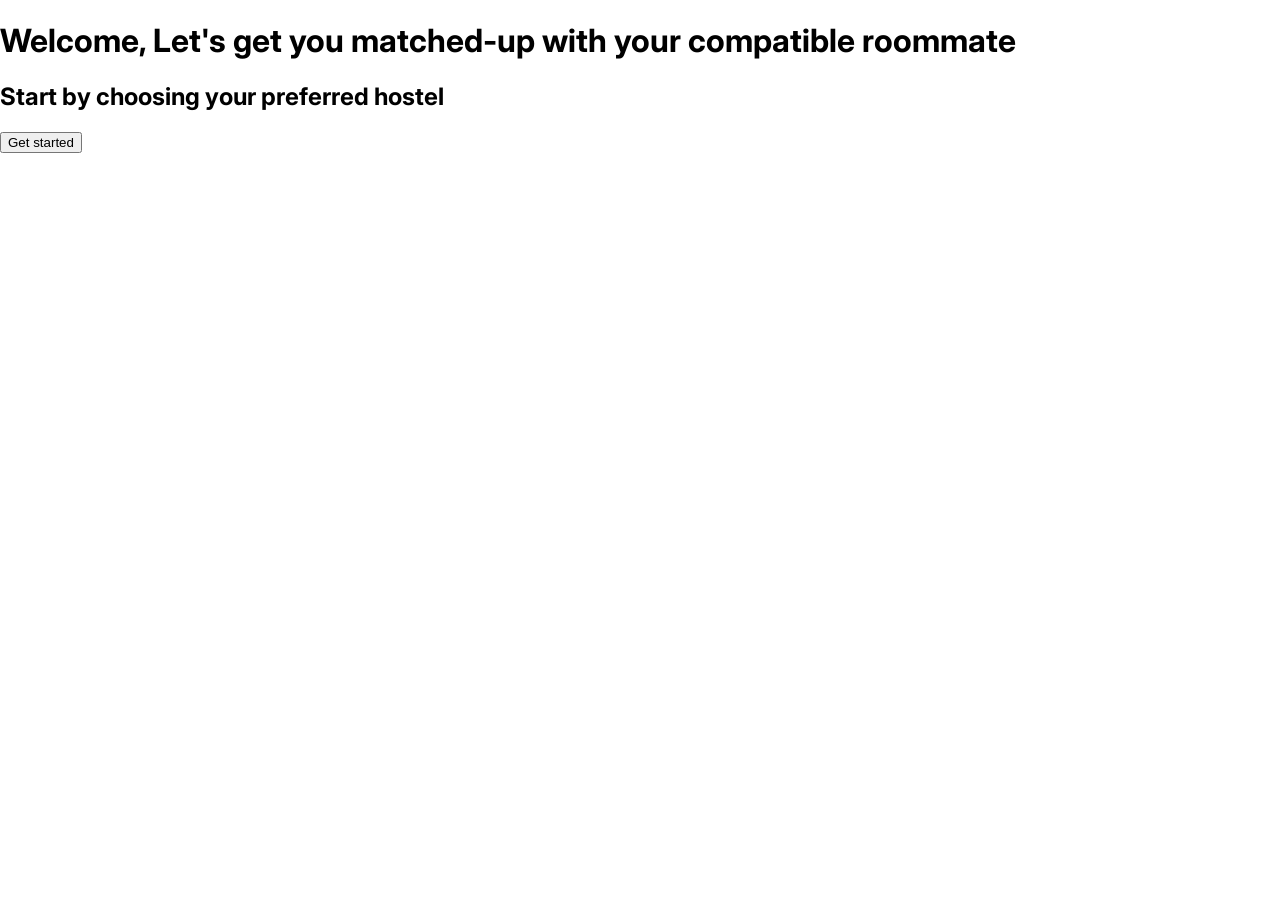
<file: frontend/html-php/index.html>
<!DOCTYPE html>
<html lang="en">
<head>
  <meta charset="UTF-8">
  <meta name="viewport" content="width=device-width, initial-scale=1.0">
  <link rel="stylesheet" href="../styles/style.css">
  <title>Roommate Matching</title>
</head>
<body>
  <h1>Welcome, Let's get you matched-up with your compatible roommate</h2>
  <h2>Start by choosing your preferred hostel</h1>
  <a href="user/signup.html"><button>Get started</button></a>
  </body>
</html>
</file>
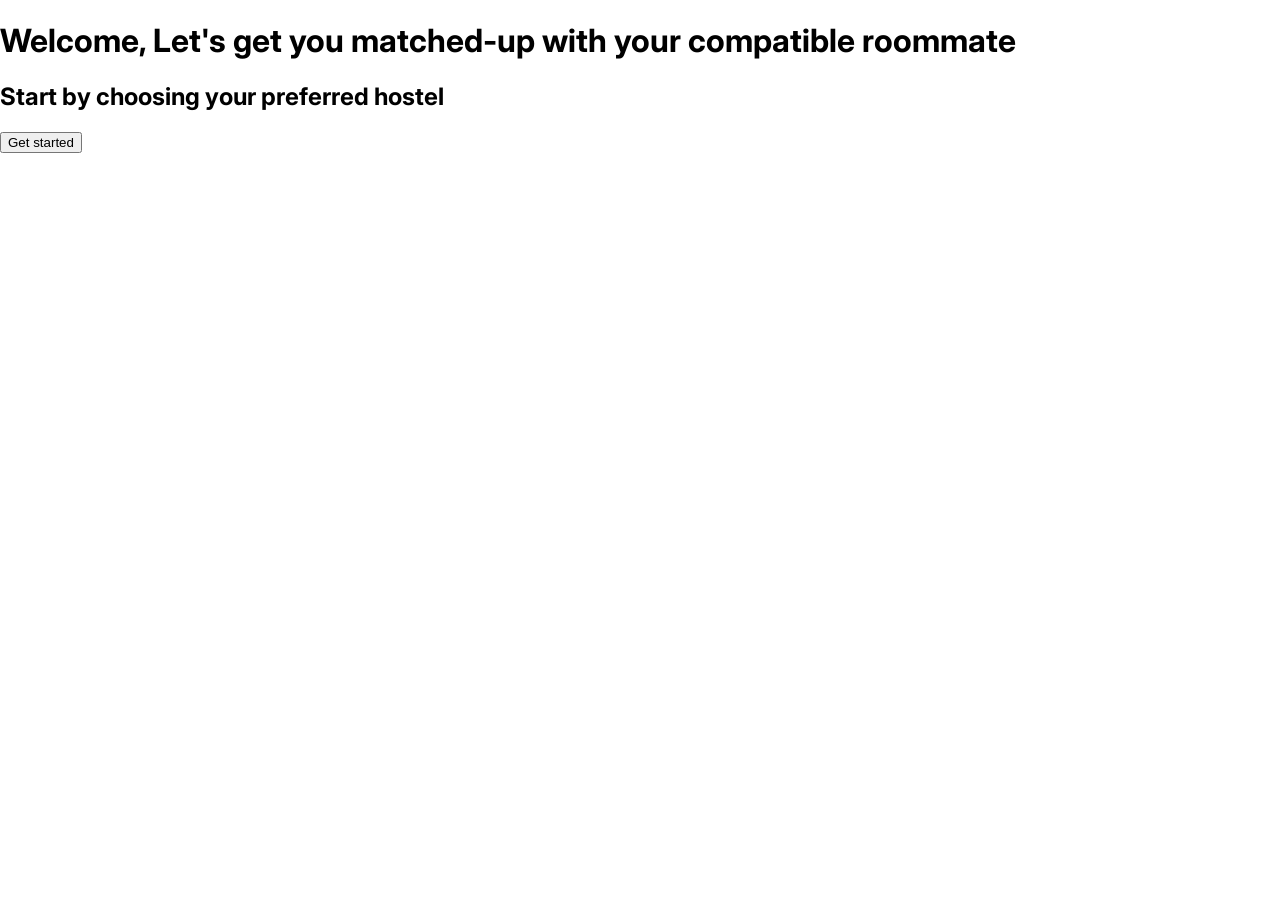
<file: frontend/html/index.html>
<!DOCTYPE html>
<html lang="en">
<head>
  <meta charset="UTF-8">
  <meta name="viewport" content="width=device-width, initial-scale=1.0">
  <link rel="stylesheet" href="../styles/style.css">
  <title>Roommate Matching</title>
</head>
<body>
  <h1>Welcome, Let's get you matched-up with your compatible roommate</h2>
  <h2>Start by choosing your preferred hostel</h1>
  <a href="hostel.html"><button>Get started</button></a>
  </body>
</html>
</file>
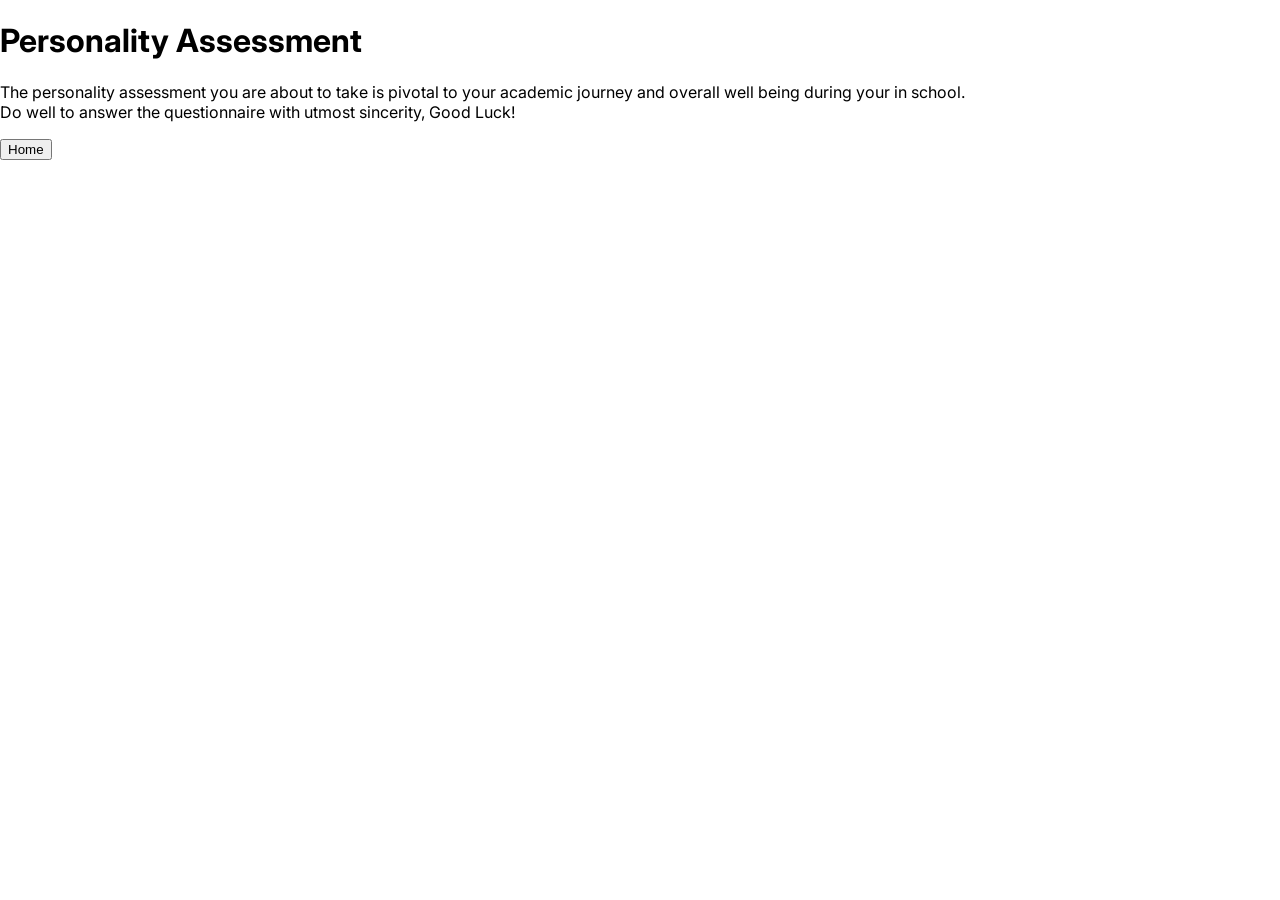
<file: frontend/html-php/assessment.html>
<!DOCTYPE html>
<html lang="en">
<head>
  <meta charset="UTF-8">
  <meta name="viewport" content="width=device-width, initial-scale=1.0">
  <link rel="stylesheet" href="../styles/style.css">
  <title>Personality Assessment</title>
</head>
<body>
  <h1>Personality Assessment</h1>
  <p>The personality assessment you are about to take is pivotal to your academic journey and overall well being during your in school. <br> Do well to answer the questionnaire with utmost sincerity, Good Luck!<p>
  </body>
  <a href="dashboard.html"><button>Home</button></a>
</html>
</file>
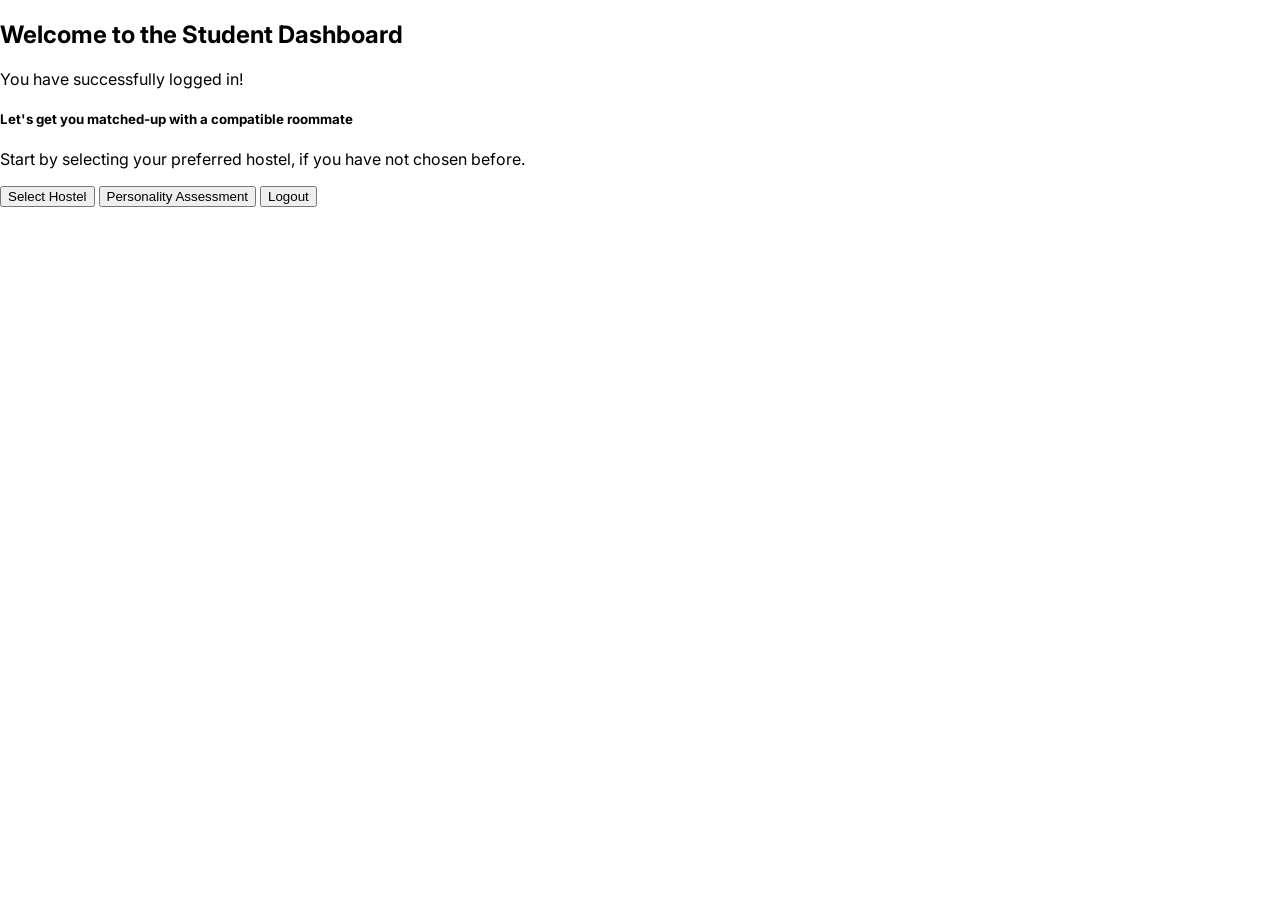
<file: frontend/html-php/dashboard.html>
<!DOCTYPE html>
<html lang="en">
<head>
    <meta charset="UTF-8">
    <meta name="viewport" content="width=device-width, initial-scale=1.0">
    <link rel="stylesheet" href="../styles/style.css">
    <title>Student Dashboard</title>
</head>
<body>
    <h2>Welcome to the Student Dashboard</h2>
    <p>You have successfully logged in!</p>
    <h5>Let's get you matched-up with a compatible roommate</h5>
    <p>Start by selecting your preferred hostel, if you have not chosen before.</p>
    <a href="hostel.php"><button>Select Hostel</button></a>
    <a href="assessment.html"><button>Personality Assessment</button></a>
    <a href="logout.php"><button>Logout</button></a>
</body>
</html>
</file>
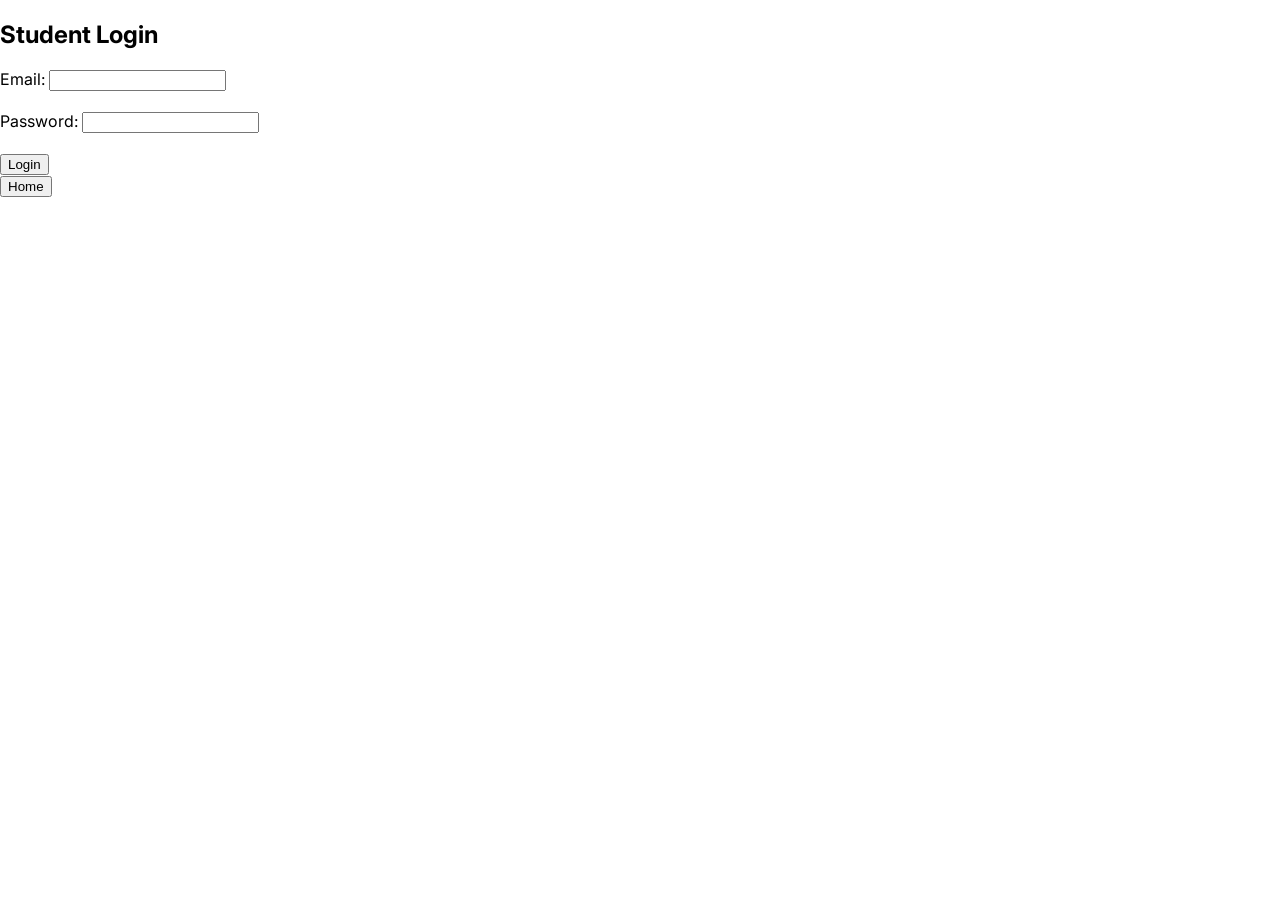
<file: frontend/html-php/login.html>
<!DOCTYPE html>
<html lang="en">
<head>
    <meta charset="UTF-8">
    <meta name="viewport" content="width=device-width, initial-scale=1.0">
    <link rel="stylesheet" href="../styles/style.css">
    <title>Student Login</title>
    <script>
        function validateLogin() {
            const email = document.getElementById('email').value;
            const password = document.getElementById('password').value;

            if (email === "" || password === "") {
                alert("Email and Password are required.");
                return false;
            }
            return true;
        }
    </script>
</head>
<body>
    <h2>Student Login</h2>
    <form action="../../backend/authentication/login.php" method="POST" onsubmit="return validateLogin()">
        <label for="email">Email:</label>
        <input type="email" id="email" name="email" required><br><br>

        <label for="password">Password:</label>
        <input type="password" id="password" name="password" required><br><br>

        <button type="submit">Login</button>
    </form>
    <a href="index.html"><button>Home</button></a>
</body>
</html>
</file>
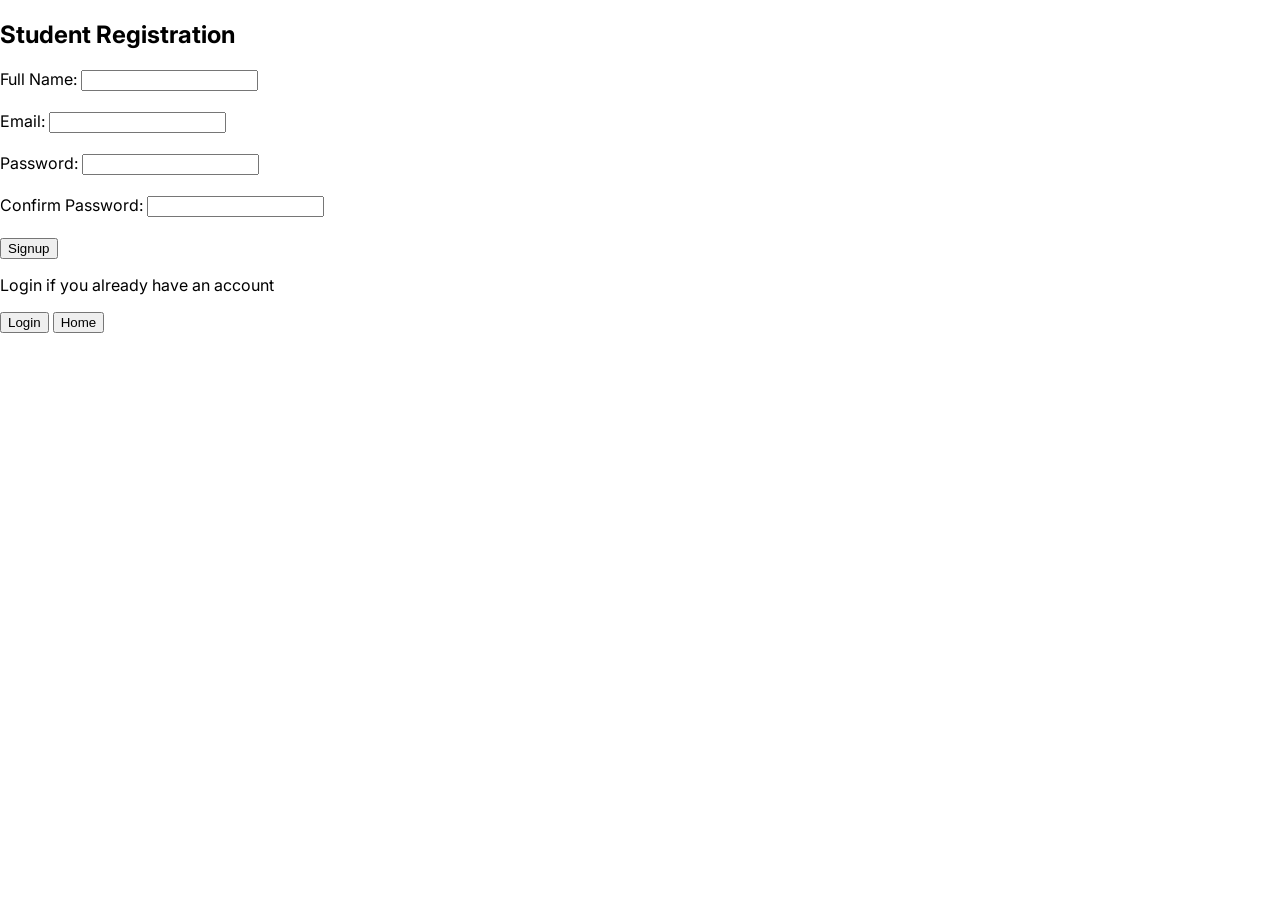
<file: frontend/html-php/signup.html>
<!DOCTYPE html>
<html lang="en">
<head>
    <meta charset="UTF-8">
    <meta name="viewport" content="width=device-width, initial-scale=1.0">
    <link rel="stylesheet" href="../styles/style.css">
    <title>Student Registration</title>
    <script>
        function validateForm() {
            const password = document.getElementById('password').value;
            const confirmPassword = document.getElementById('confirm_password').value;

            if (password !== confirmPassword) {
                alert("Passwords do not match.");
                return false;
            }
            return true;
        }
    </script>
</head>
<body>
    <h2>Student Registration</h2>
    <form action="../../backend/authentication/signup.php" method="POST" onsubmit="return validateForm()">
        <label for="name">Full Name:</label>
        <input type="text" id="name" name="name" required><br><br>

        <label for="email">Email:</label>
        <input type="email" id="email" name="email" required><br><br>

        <label for="password">Password:</label>
        <input type="password" id="password" name="password" required><br><br>

        <label for="confirm_password">Confirm Password:</label>
        <input type="password" id="confirm_password" name="confirm_password" required><br><br>

        <button type="submit">Signup</button>
    </form>
    <p>Login if you already have an account</p>
    <a href="login.html"><button>Login</button></a>
    <a href="index.html"><button>Home</button></a>
</body>
</html>
</file>
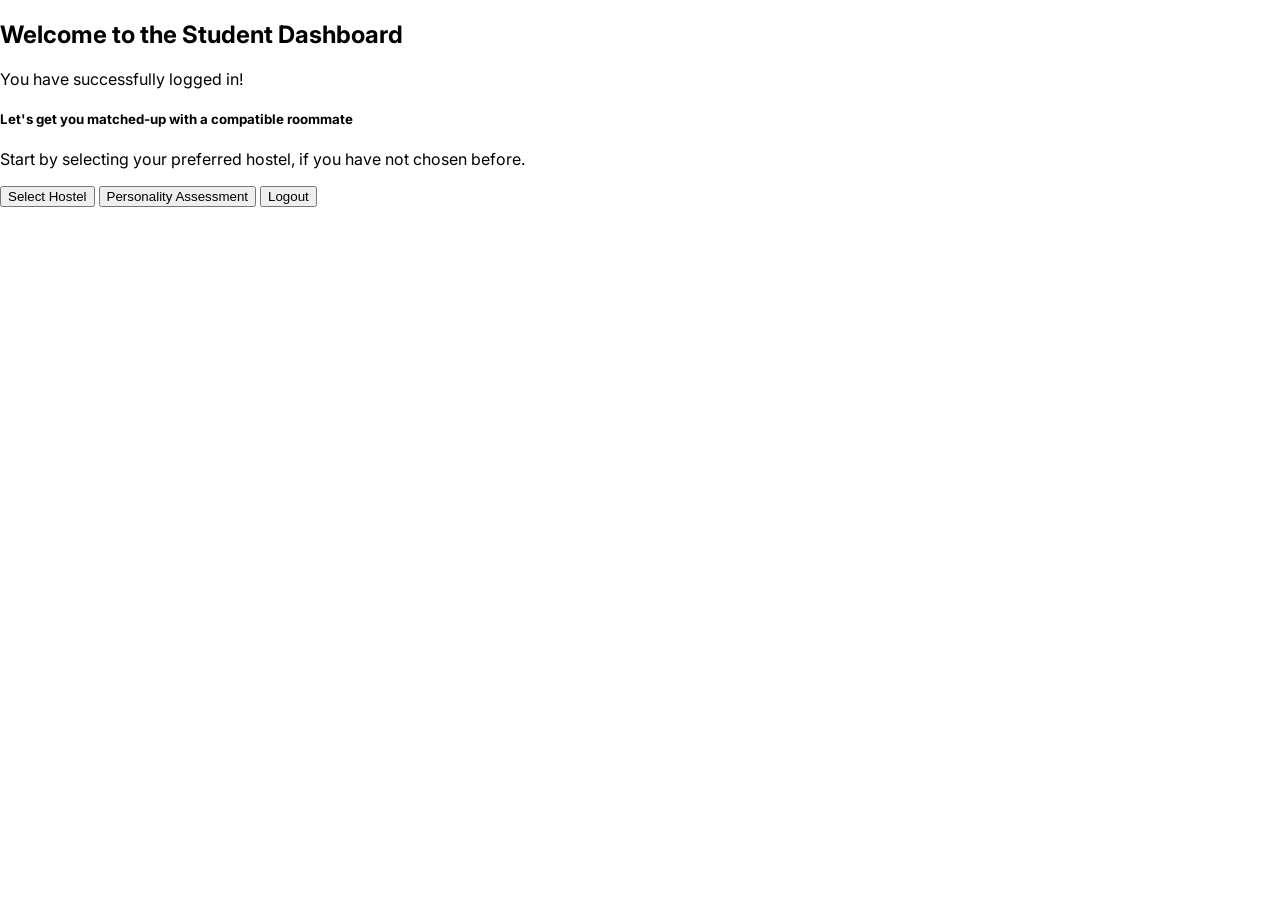
<file: frontend/app/user/dashboard.html>
<!DOCTYPE html>
<html lang="en">
<head>
    <meta charset="UTF-8">
    <meta name="viewport" content="width=device-width, initial-scale=1.0">
    <link rel="stylesheet" href="../../styles/style.css">
    <title>Student Dashboard</title>
</head>
<body>
    <h2>Welcome to the Student Dashboard</h2>
    <p>You have successfully logged in!</p>
    <h5>Let's get you matched-up with a compatible roommate</h5>
    <p>Start by selecting your preferred hostel, if you have not chosen before.</p>
    <a href="hostel.php"><button>Select Hostel</button></a>
    <a href="assessment.html"><button>Personality Assessment</button></a>
    <a href="../../../backend/auth/logout.php"><button>Logout</button></a>
</body>
</html>
</file>
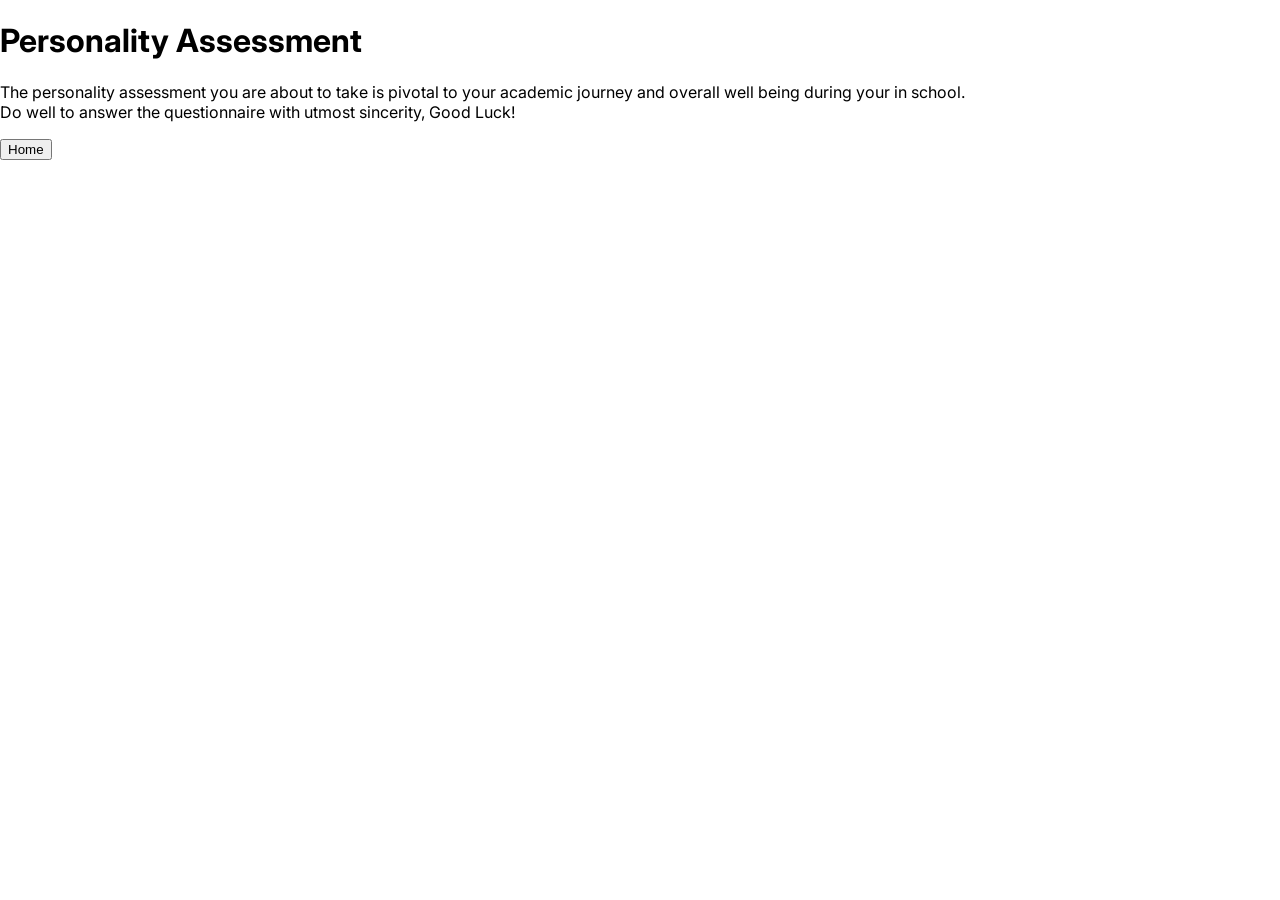
<file: frontend/html-php/user/assessment.html>
<!DOCTYPE html>
<html lang="en">
<head>
  <meta charset="UTF-8">
  <meta name="viewport" content="width=device-width, initial-scale=1.0">
  <link rel="stylesheet" href="../../styles/style.css">
  <title>Personality Assessment</title>
</head>
<body>
  <h1>Personality Assessment</h1>
  <p>The personality assessment you are about to take is pivotal to your academic journey and overall well being during your in school. <br> Do well to answer the questionnaire with utmost sincerity, Good Luck!<p>
  </body>
  <a href="dashboard.html"><button>Home</button></a>
</html>
</file>
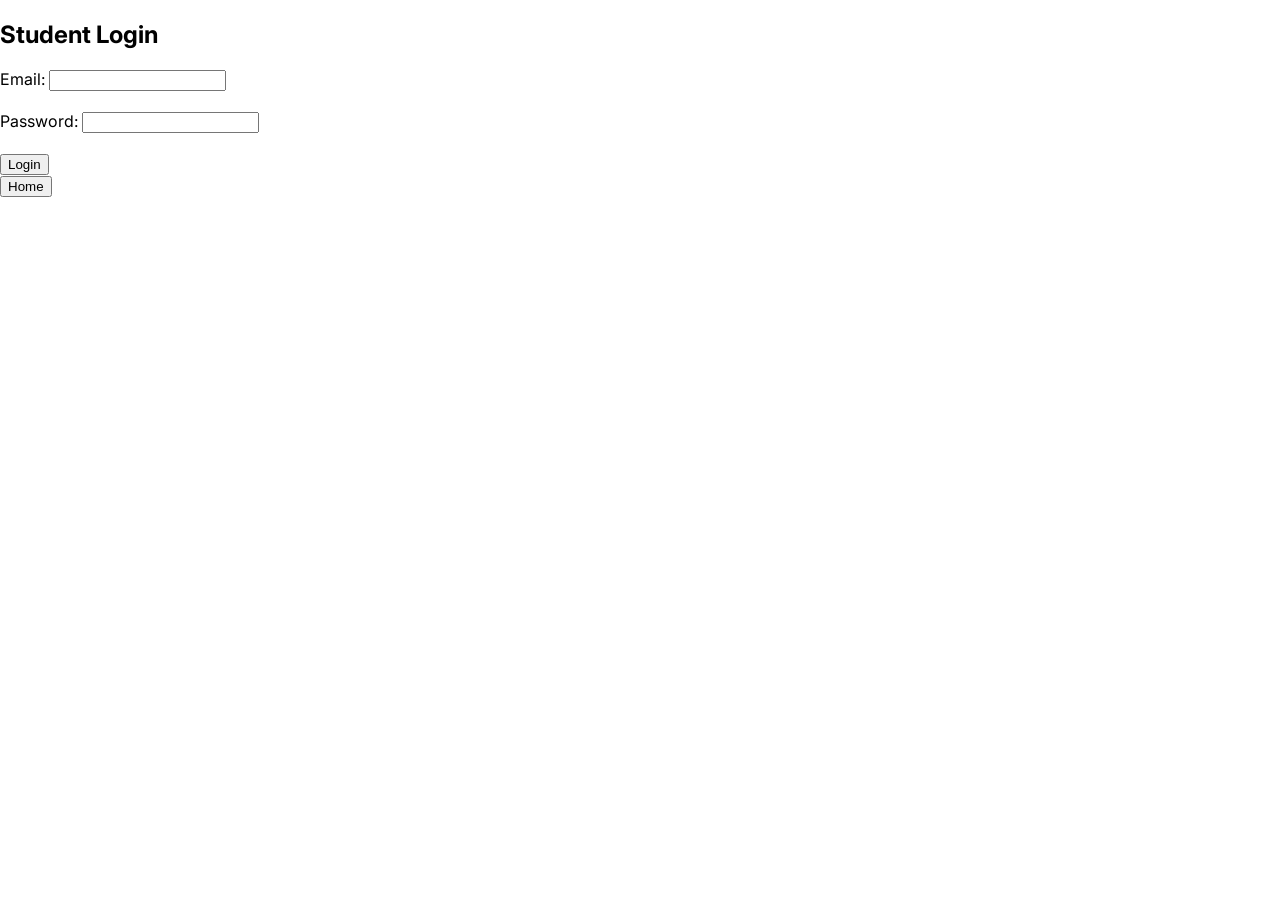
<file: frontend/html-php/user/login.html>
<!DOCTYPE html>
<html lang="en">
<head>
    <meta charset="UTF-8">
    <meta name="viewport" content="width=device-width, initial-scale=1.0">
    <link rel="stylesheet" href="../../styles/style.css">
    <title>Student Login</title>
    <script>
        function validateLogin() {
            const email = document.getElementById('email').value;
            const password = document.getElementById('password').value;

            if (email === "" || password === "") {
                alert("Email and Password are required.");
                return false;
            }
            return true;
        }
    </script>
</head>
<body>
    <h2>Student Login</h2>
    <form action="../../../backend/auth/login.php" method="POST" onsubmit="return validateLogin()">
        <label for="email">Email:</label>
        <input type="email" id="email" name="email" required><br><br>

        <label for="password">Password:</label>
        <input type="password" id="password" name="password" required><br><br>

        <button type="submit">Login</button>
    </form>
    <a href="../index.html"><button>Home</button></a>
</body>
</html>
</file>
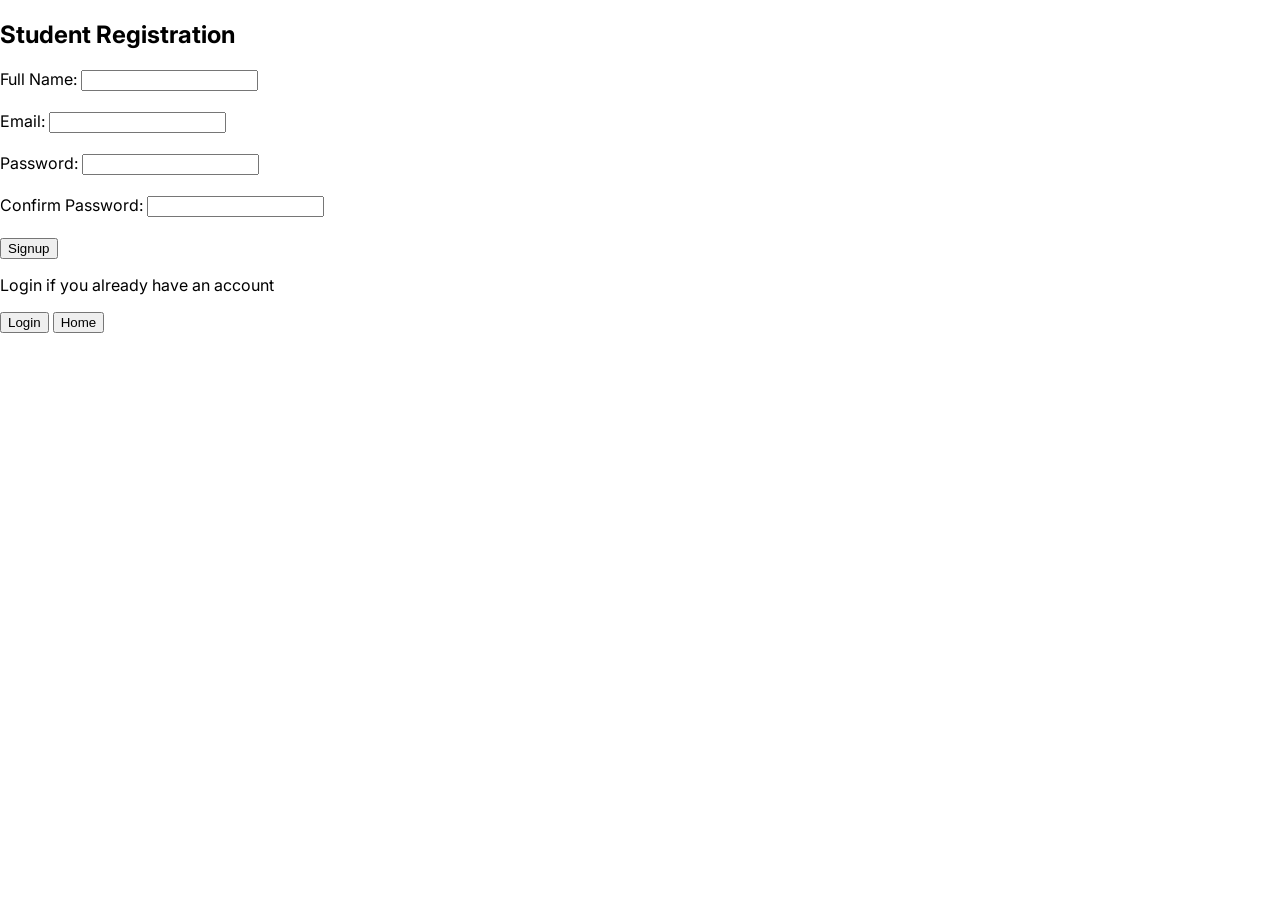
<file: frontend/html-php/user/signup.html>
<!DOCTYPE html>
<html lang="en">
<head>
    <meta charset="UTF-8">
    <meta name="viewport" content="width=device-width, initial-scale=1.0">
    <link rel="stylesheet" href="../../styles/style.css">
    <title>Student Registration</title>
    <script>
        function validateForm() {
            const password = document.getElementById('password').value;
            const confirmPassword = document.getElementById('confirm_password').value;

            if (password !== confirmPassword) {
                alert("Passwords do not match.");
                return false;
            }
            return true;
        }
    </script>
</head>
<body>
    <h2>Student Registration</h2>
    <form action="../../../backend/auth/signup.php" method="POST" onsubmit="return validateForm()">
        <label for="name">Full Name:</label>
        <input type="text" id="name" name="name" required><br><br>

        <label for="email">Email:</label>
        <input type="email" id="email" name="email" required><br><br>

        <label for="password">Password:</label>
        <input type="password" id="password" name="password" required><br><br>

        <label for="confirm_password">Confirm Password:</label>
        <input type="password" id="confirm_password" name="confirm_password" required><br><br>

        <button type="submit">Signup</button>
    </form>
    <p>Login if you already have an account</p>
    <a href="login.html"><button>Login</button></a>
    <a href="../index.html"><button>Home</button></a>
</body>
</html>
</file>
<file: frontend/styles/style.css>
@import url('https://fonts.googleapis.com/css2?family=Allura&family=Inter:ital,opsz,wght@0,14..32,100..900;1,14..32,100..900&display=swap');

html {
  font-family: "Inter", sans-serif;
  font-optical-sizing: auto;
  font-style: normal;
}

/* Adjust margins and padding if necessary */
body {
  margin: 0;
  padding: 0;
}

.error {
  color: red;
}

@media print {
  button, .no-print {
      display: none; /* Hide buttons and elements with the class 'no-print' */
  }

  /* Ensure the chart canvas adjusts to fit the width of the page */
  canvas {
      width: 100% !important; /* Ensure charts take full width */
      height: auto !important; /* Maintain aspect ratio */
  }

  /* Add styles for body and container */
  body {
      margin: 0; /* Remove body margin */
      padding: 0; /* Remove body padding */
      font-size: 12pt; /* Adjust font size for print, if needed */
  }

  /* Container adjustments */
  .container {
      padding: 10mm; /* Adjust as needed */
      box-shadow: none; /* Remove drop shadow */
  }

  /* Spacing adjustments for headers and paragraphs */
  h1, h2, h3, p {
      margin: 0 0 10mm 0; /* Add bottom margin */
      page-break-inside: avoid; /* Prevent breaking inside elements */
  }

  /* Adjust margins for list items */
  .mb-4, .mb-6, .mt-4, .mt-8 {
      margin-bottom: 16px !important; /* Consistent spacing */
      margin-top: 16px !important; /* Consistent spacing */
  }
}
</file>
